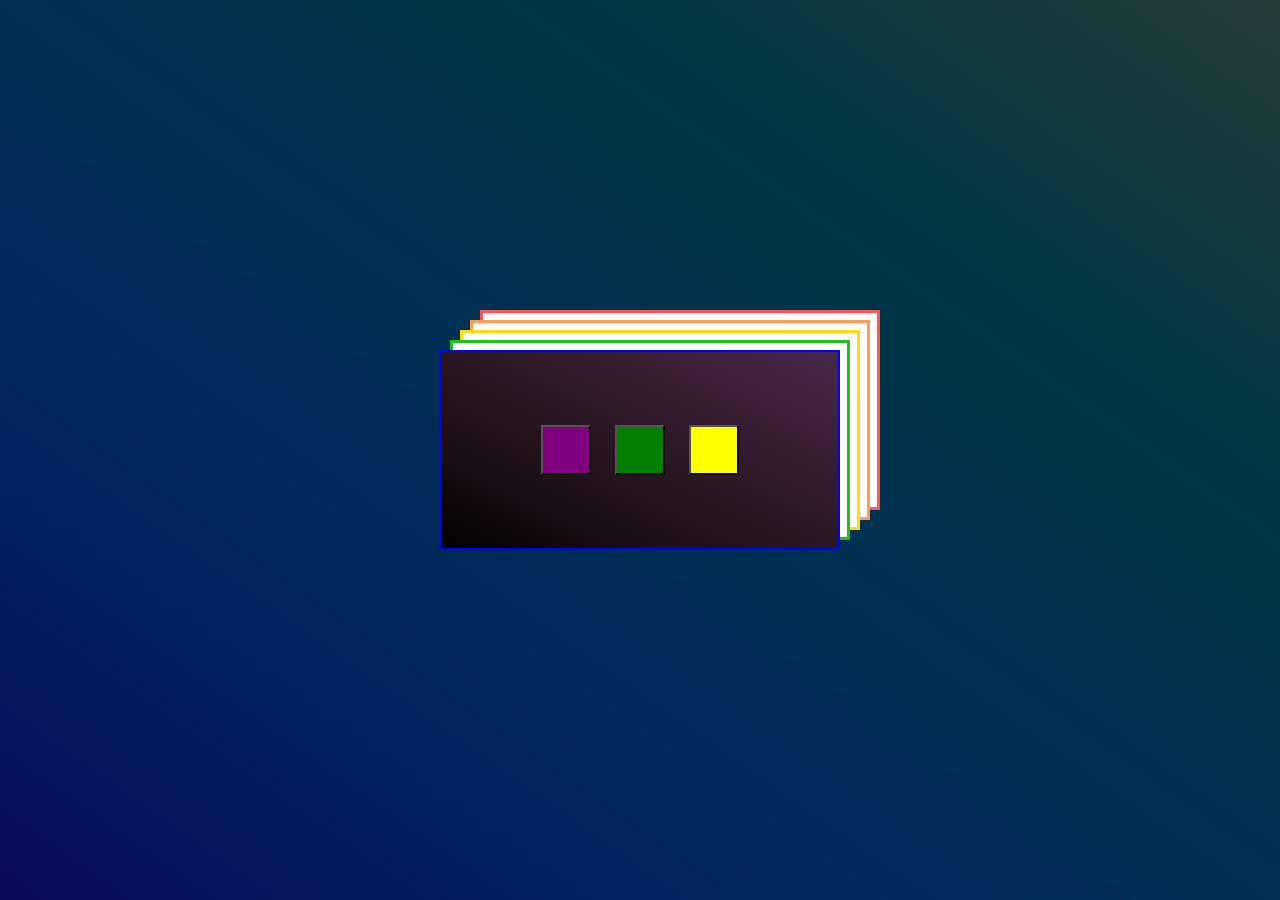
<file: index.html>
<html>
<head>
    <title>Powerbutton</title>
    <link rel="stylesheet" href="Project.css">
    <script src="./Project.js"></script>
</head>
<body>
    <div id="container">
            <div id="button_collection">
                <button onclick="purple__btn()" id="purp"></button>
                <button onclick="green__btn()" id="gree"></button>
                <button onclick="yellow__btn()" id="yell"></button>
            </div>
    </div>
    
</body>
</html>
</file>
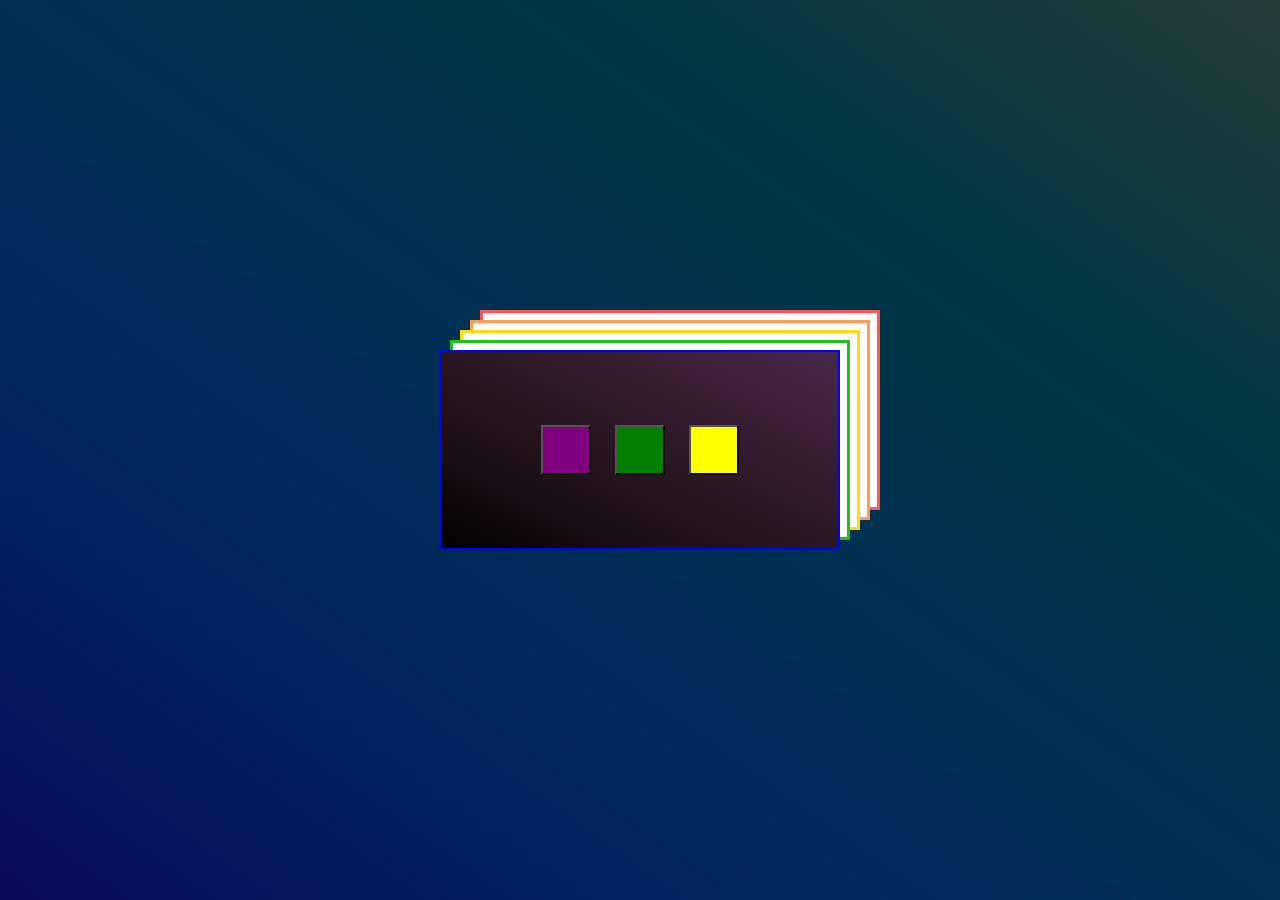
<file: Project.html>
<html>
<head>
    <title>Powerbutton</title>
    <link rel="stylesheet" href="Project.css">
    <script src="./Project.js"></script>
</head>
<body>
    <div id="container">
            <div id="button_collection">
                <button onclick="purple__btn()" id="purp"></button>
                <button onclick="green__btn()" id="gree"></button>
                <button onclick="yellow__btn()" id="yell"></button>
            </div>
    </div>
    
</body>
</html>
</file>
<file: Project.css>
body{
    
    display: flex;
    justify-content: center;
    align-items: center;
    background-image: linear-gradient(to right top, #0a095c, #002461, #003053, #003741, #273b38);
}
#container{
    display: flex;
    justify-content: center;
    align-items: center;
    width: 400px;
    height: 200px;
    background-image: linear-gradient(to right top, #000000, #1a0e14, #2a1723, #3a1f35, #46294b);
    box-shadow: blue 0px 0px 0px 2px inset, rgb(255, 255, 255) 10px -10px 0px -3px, rgb(31, 193, 27) 10px -10px, rgb(255, 255, 255) 20px -20px 0px -3px, rgb(255, 217, 19) 20px -20px, rgb(255, 255, 255) 30px -30px 0px -3px, rgb(255, 156, 85) 30px -30px, rgb(255, 255, 255) 40px -40px 0px -3px, rgb(255, 85, 85) 40px -40px;
}
    button{
    width: 50px;
    height: 50px;
    margin: 10px;
}
#purp{
    background-color: purple;
}
#gree{
    background-color: green;
}
#yell{
    background-color: yellow;
}
</file>
